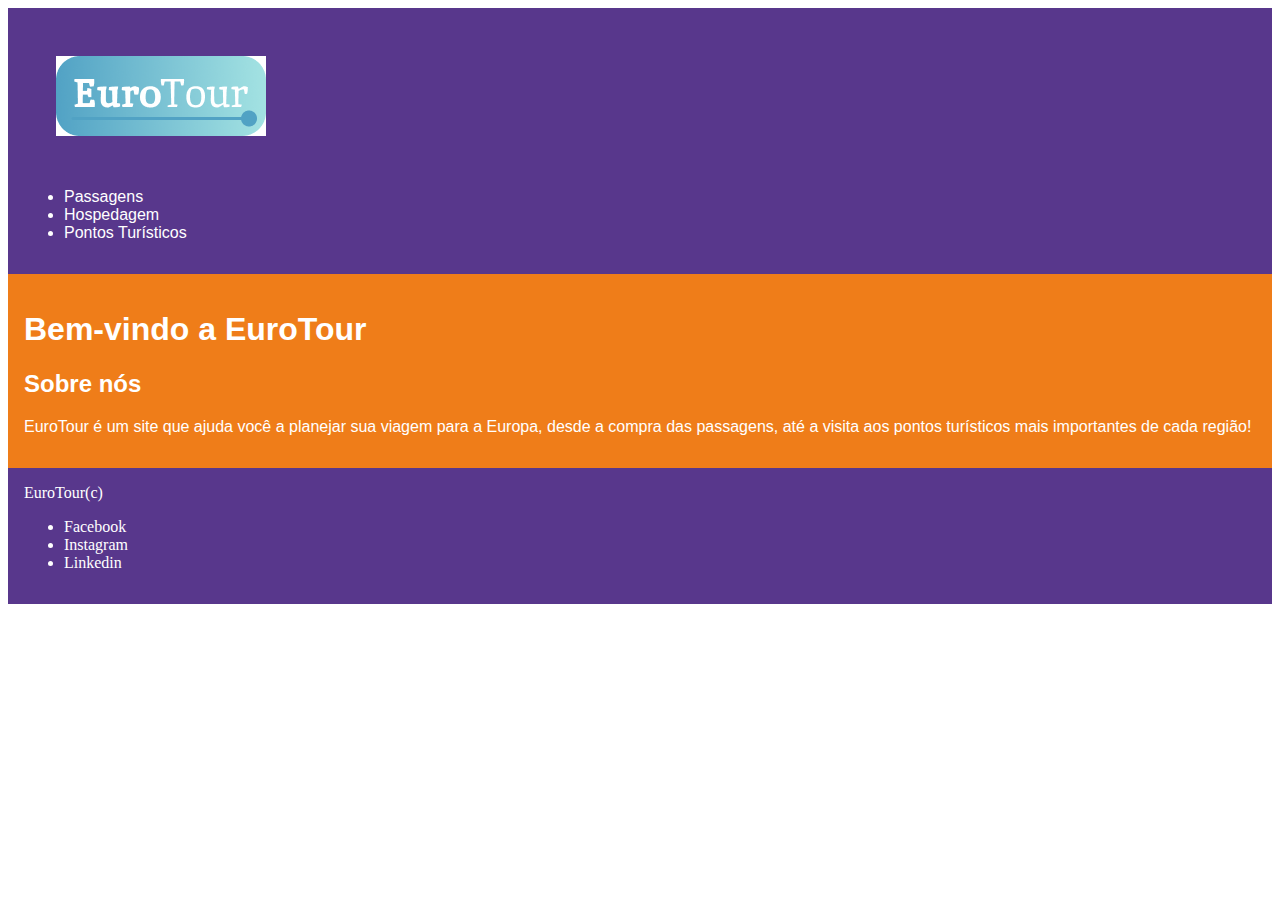
<file: index.html>
<!-- Renan Abreu, Ana Clara Xavier, Adler Neto e Weverton -->
<!DOCTYPE html>
<html lang="pt-br">
  <head>
    <meta charset="UTF-8" />
    <meta http-equiv="X-UA-Compatible" content="IE=edge" />
    <meta name="viewport" content="width=device-width, initial-scale=1.0" />
    <link rel="stylesheet" href="style.css" />
    <title>Euro Tour</title>
  </head>
  <body>
    <header>
      <a href="index.html">
        <img src="/src/img/eurotour-logo-cor.png" alt="logo eurotour" />
      </a>
      <nav>
        <ul>
          <li><a href="passagens.html"> Passagens</a></li>
          <li><a href="hospedagem.html"> Hospedagem</a></li>
          <li><a href="pontosturisticos.html"> Pontos Turísticos</a></li>
        </ul>
      </nav>
    </header>
    <main>
      <h1>Bem-vindo a EuroTour</h1>
      <section>
        <h2>Sobre nós</h2>
        <p>
          EuroTour é um site que ajuda você a planejar sua viagem para a Europa,
          desde a compra das passagens, até a visita aos pontos turísticos mais
          importantes de cada região!
        </p>
      </section>
    </main>
    <footer>
      <span>EuroTour(c)</span>
      <ul>
        <li>Facebook</li>
        <li>Instagram</li>
        <li>Linkedin</li>
      </ul>
    </footer>
  </body>
</html>
</file>
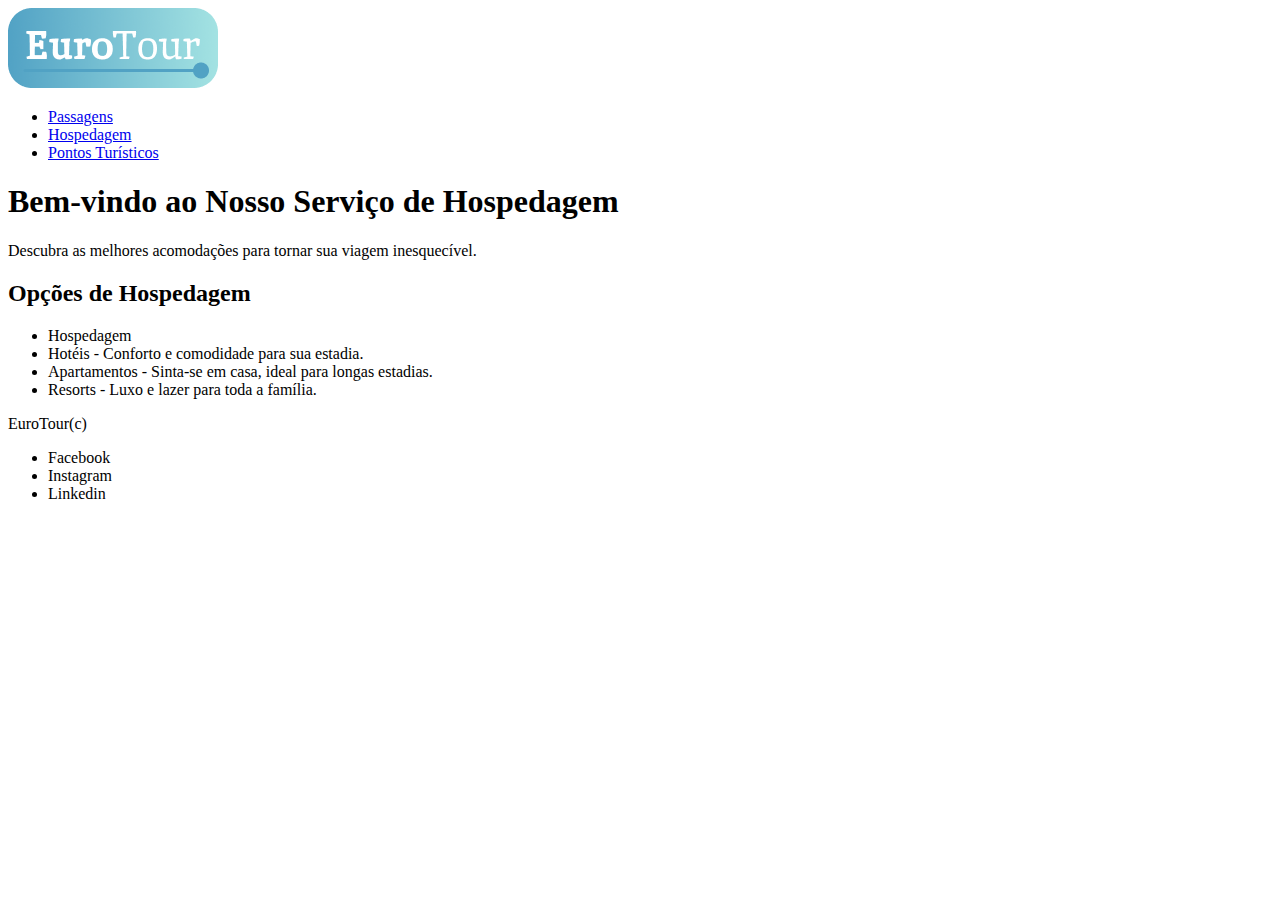
<file: hospedagem.html>
<!DOCTYPE html>
<html lang="pt-br">
  <head>
    <meta charset="UTF-8" />
    <meta http-equiv="X-UA-Compatible" content="IE=edge">
    <meta name="viewport" content="width=device-width, initial-scale=1.0" />
    <title>Serviço de Hospedagem</title>
  </head>
  <body>
    <header>
      <a href="index.html">
        <img src="/src/img/eurotour-logo-cor.png" alt="logo eurotour" />
      </a>
      <nav>
        <ul>
          <li><a href="passagens.html">Passagens</a></li>
          <li><a href="hospedagem.html">Hospedagem</a></li>
          <li><a href="pontosturisticos.html">Pontos Turísticos</a></li>
        </ul>
      </nav>
    </header>
    <main>
      <h1>Bem-vindo ao Nosso Serviço de Hospedagem</h1>
    
    <section>
      <p>Descubra as melhores acomodações para tornar sua viagem inesquecível.</p>
    </section>
    <section>
      <h2>Opções de Hospedagem</h2>
      <ul>
        <li>Hospedagem</a></li>
        <li>Hotéis - Conforto e comodidade para sua estadia.</li>
        <li>Apartamentos - Sinta-se em casa, ideal para longas estadias.</li>
        <li>Resorts - Luxo e lazer para toda a família.</li>
      </ul>
    </section>
  </main>
    <footer>
      <span>EuroTour(c)</span>
      <ul>
        <li>Facebook</li>
        <li>Instagram</li>
        <li>Linkedin</li>
      </ul>
    </footer>
  </body>
</html>
</file>
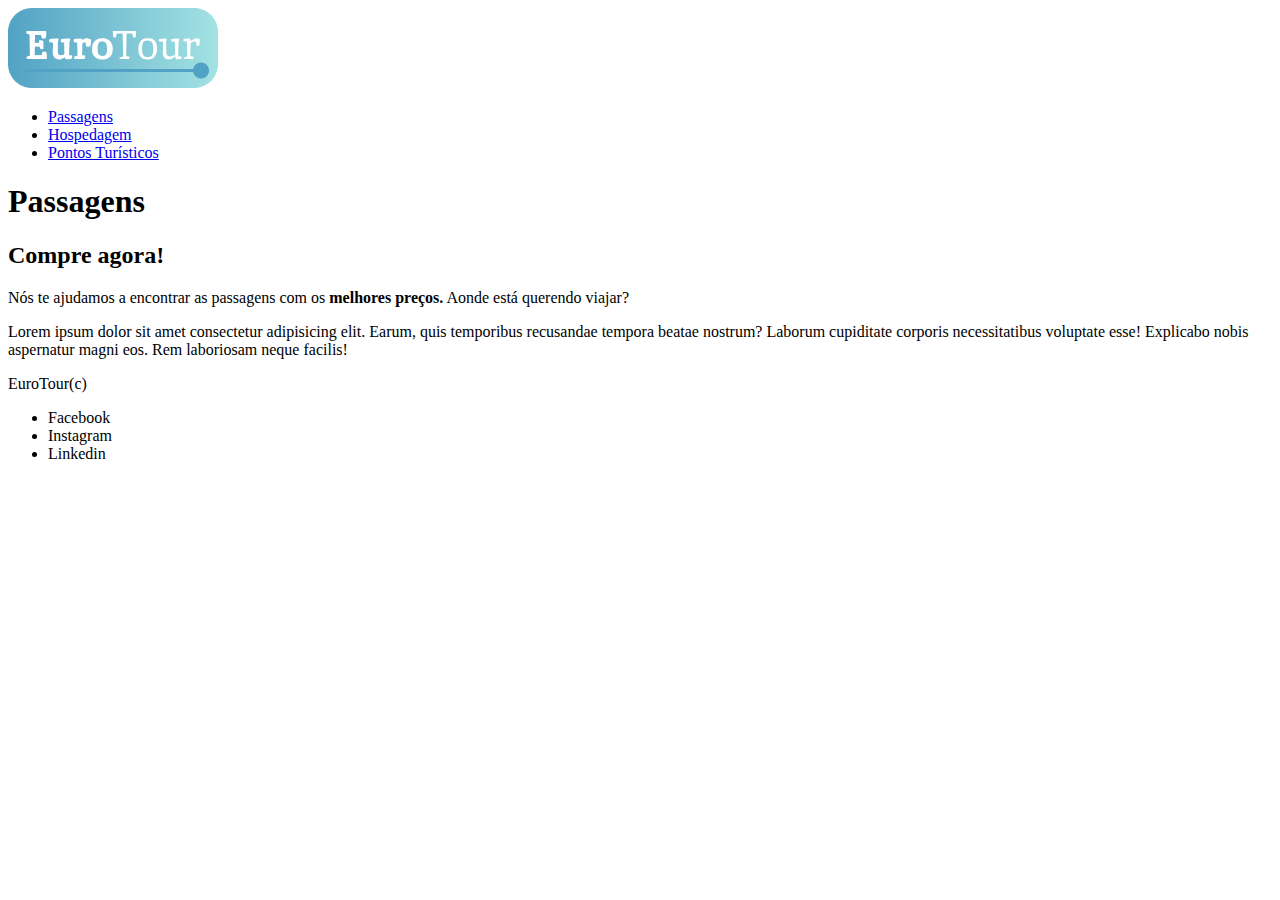
<file: passagens.html>
<!DOCTYPE html>
<html lang="pt-br">
  <head>
    <meta charset="UTF-8" />
    <meta http-equiv="X-UA-Compatible" content="IE=edge">
    <meta name="viewport" content="width=device-width, initial-scale=1.0" />
    <title>Passagens</title>
  </head>
  <body>
    <header>
      <a href="index.html">
        <img src="/src/img/eurotour-logo-cor.png" alt="logo eurotour" />
      </a>
      <nav>
        <ul>
          <li><a href="passagens.html">Passagens</a></li>
          <li><a href="hospedagem.html">Hospedagem</a></li>
          <li><a href="pontosturisticos.html">Pontos Turísticos</a></li>
        </ul>
      </nav>
    </header>
    <main>
      <h1>Passagens</h1>
      <h2>Compre agora!</h2>
      <p>
        Nós te ajudamos a encontrar as passagens com os
        <strong>melhores preços.</strong> Aonde está querendo viajar?
      </p>
      <p>
        Lorem ipsum dolor sit amet consectetur adipisicing elit. Earum, quis
        temporibus recusandae tempora beatae nostrum? Laborum cupiditate
        corporis necessitatibus voluptate esse! Explicabo nobis aspernatur magni
        eos. Rem laboriosam neque facilis!
      </p>
    </main>
    <footer>
      <span>EuroTour(c)</span>
      <ul>
        <li>Facebook</li>
        <li>Instagram</li>
        <li>Linkedin</li>
      </ul>
    </footer>
  </body>
</html>
</file>
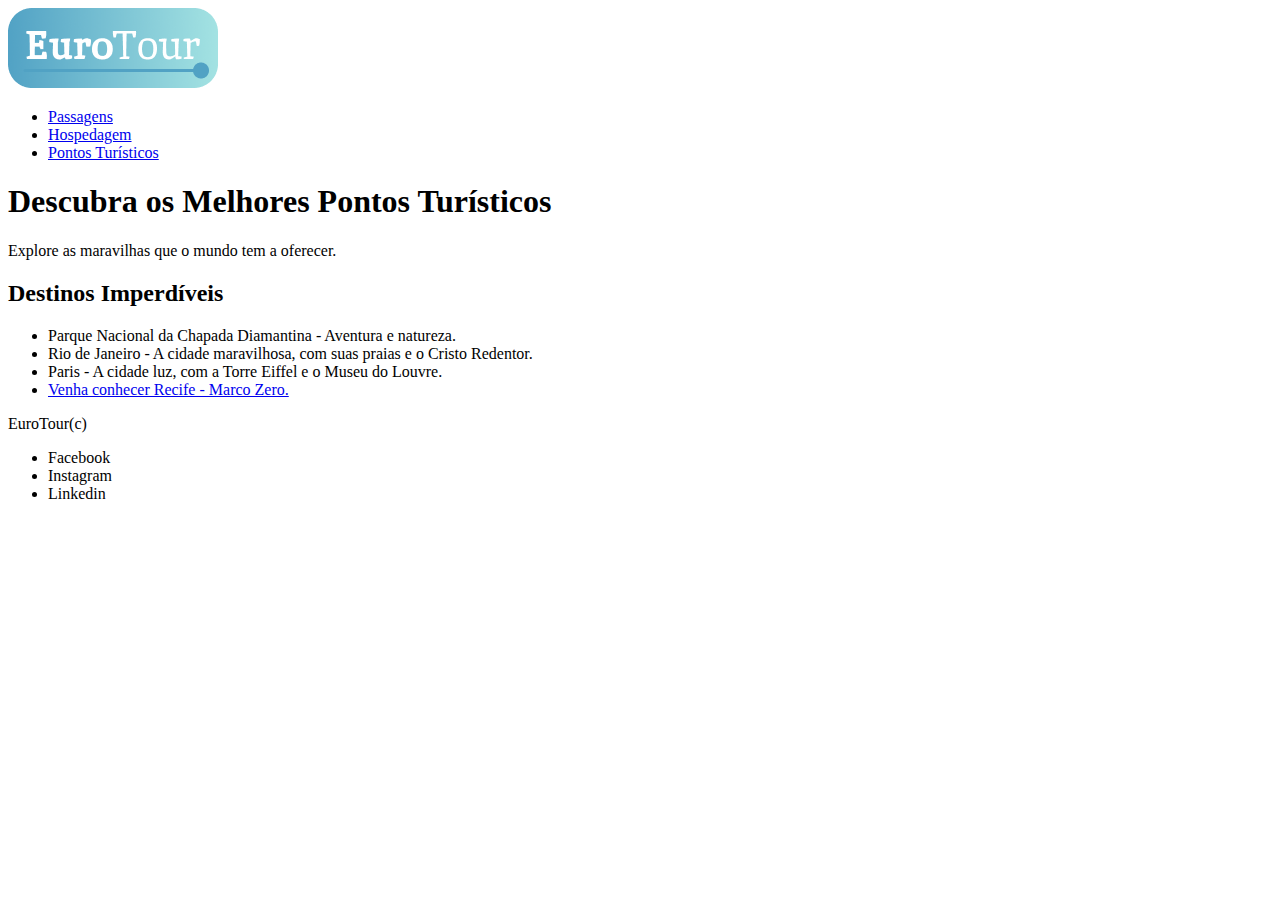
<file: pontosturisticos.html>
<!DOCTYPE html>
<html lang="pt-br">
  <head>
    <meta charset="UTF-8" />
    <meta http-equiv="X-UA-Compatible" content="IE=edge">
    <meta name="viewport" content="width=device-width, initial-scale=1.0" />
    <title>Pontos Turísticos</title>
  </head>
  <body>
    <header>
      <a href="index.html">
        <img src="/src/img/eurotour-logo-cor.png" alt="logo eurotour" />
      </a>
      <nav>
        <ul>
          <li><a href="passagens.html">Passagens</a></li>
          <li><a href="hospedagem.html">Hospedagem</a></li>
          <li><a href="pontosturisticos.html">Pontos Turísticos</a></li>
        </ul>
      </nav>
      <h1>Descubra os Melhores Pontos Turísticos</h1>
    </header>
    <section>
    <main>
      <p>Explore as maravilhas que o mundo tem a oferecer.</p>
    </section>
    <section>
      <h2>Destinos Imperdíveis</h2>
      <ul>
        <li>Parque Nacional da Chapada Diamantina - Aventura e natureza.</li>
        <li>Rio de Janeiro - A cidade maravilhosa, com suas praias e o Cristo Redentor.</li>
        <li>Paris - A cidade luz, com a Torre Eiffel e o Museu do Louvre.</li>
        <li><a href="recife.html">Venha conhecer Recife - Marco Zero.</a></li>
      </ul>
    </section>
    </main>
    <footer>
      <span>EuroTour(c)</span>
      <ul>
        <li>Facebook</li>
        <li>Instagram</li>
        <li>Linkedin</li>
      </ul>
    </footer>
  </body>
</html>
</file>
<file: style.css>
header {
    font-family: 'Lucida Sans', 'Verdana', sans-serif;
  }
  
  header, footer {
    background: #58378C;
    color: white;
    padding: 16px;
  }
  
  #logo-header {
    font-size: 32px;
  }
  
  a {
    text-decoration: none;
    color: white;
  }
  
  main {
    background-color: #EF7D19;
    padding: 16px;
    color: white;
    font-family: 'Lucida Sans', Verdana, sans-serif;
  }
  
  img {
    margin: 32px;
  }
  
  .rede-social {
    font-family: 'Segoe UI', Verdana, sans-serif;
    margin: 8px;
  }
</file>
